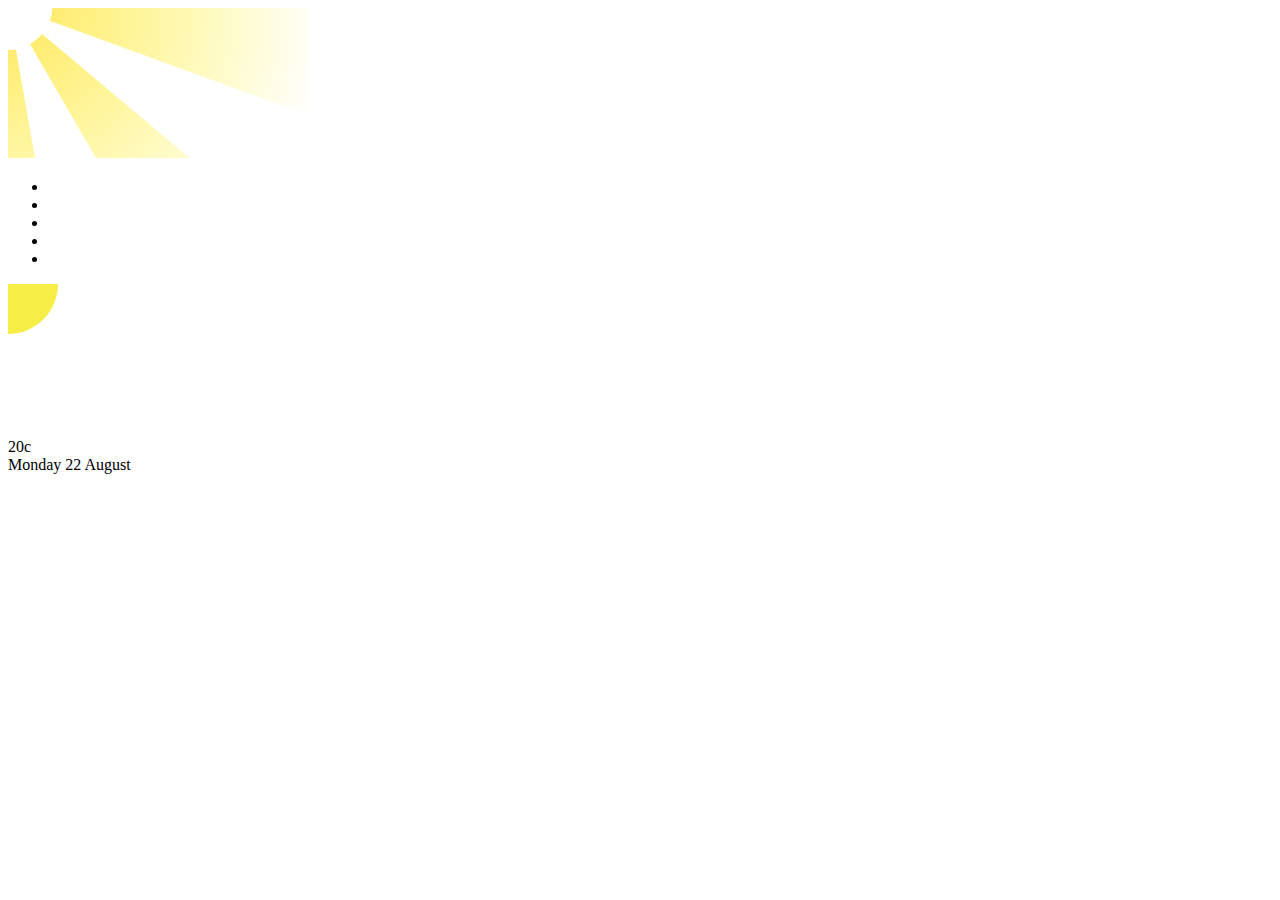
<file: 날씨카드디자인레퍼런스/index.html>
<!DOCTYPE html>
<html lang="en">
<head>
	<meta charset="UTF-8">
	<meta name="viewport" content="width=device-width, initial-scale=1.0">
	<title>Document</title>
	<link rel="stylesheet" href="style.scss">
</head>
<body>
	<div class="background">
		<div class="container">	
			<svg id="back">
				<radialGradient id="SVGID_1_" cx="0" cy="0" r="320.8304" gradientUnits="userSpaceOnUse">
					<stop  offset="0" style="stop-color:#FFDE17;stop-opacity:0.7"/>
					<stop  offset="1" style="stop-color:#FFF200;stop-opacity:0"/>
				</radialGradient>
				<path id="sunburst" style="fill:url(#SVGID_1_);" d="M0,319.7c-18.6,0-37.3-1.6-55.5-4.8L-7.8,41.4c5.1,0.9,10.6,0.9,15.7,0L56,314.8C37.6,318,18.8,319.7,0,319.7z
			 M-160.8,276.6c-32.5-18.8-61.3-42.9-85.5-71.6L-34,26.2c3.4,4.1,7.4,7.4,12,10.1L-160.8,276.6z M161.3,276.4L22.1,36.2
			c4.5-2.6,8.6-6,12-10.1l212.6,178.5C222.5,233.4,193.8,257.6,161.3,276.4z M-302.5,108.3C-315.4,73-321.9,36-322-1.8l277.6-0.5
			c0,5.3,0.9,10.4,2.7,15.2L-302.5,108.3z M302.6,107.8L41.8,12.8c1.7-4.7,2.6-9.7,2.6-14.9c0-0.3,0-0.6,0-1H322l0-1.3l0,1.9
			C322,35.4,315.5,72.5,302.6,107.8z M-41.8-17.5l-261-94.5c12.8-35.4,31.6-68,55.8-96.9L-34.1-30.8C-37.5-26.8-40.1-22.3-41.8-17.5z
			 M41.7-17.7c-1.8-4.8-4.4-9.3-7.8-13.3l212-179.2c24.3,28.8,43.3,61.3,56.3,96.6L41.7-17.7z M-22.2-40.8l-139.6-240
			c32.7-19,68.1-32,105.2-38.6L-8-46.1C-13-45.2-17.8-43.4-22.2-40.8z M22-40.9c-4.4-2.6-9.2-4.3-14.2-5.1l47.1-273.6
			c37.2,6.4,72.7,19.2,105.4,38L22-40.9z"/>
			</svg>
			<nav>
				<ul>
					<li><a id="button-snow" class="active"><i class="wi wi-snow"></i></a></li>
					<li><a id="button-wind"><i class="wi wi-strong-wind"></i></a></li>
					<li><a id="button-rain"><i class="wi wi-rain"></i></a></li>
					<li><a id="button-thunder"><i class="wi wi-lightning"></i></a></li>
					<li><a id="button-sun"><i class="wi wi-day-sunny"></i></a></li>
				</ul>
			</nav>
			<div id="card" class="weather">
				<svg id="inner">
					<defs>
						<path id="leaf" d="M41.9,56.3l0.1-2.5c0,0,4.6-1.2,5.6-2.2c1-1,3.6-13,12-15.6c9.7-3.1,19.9-2,26.1-2.1c2.7,0-10,23.9-20.5,25 c-7.5,0.8-17.2-5.1-17.2-5.1L41.9,56.3z"/>
					</defs>
					<circle id="sun" style="fill: #F7ED47" cx="0" cy="0" r="50"/>
					<g id="layer3"></g>
					<g id="cloud3" class="cloud"></g>
					<g id="layer2"></g>
					<g id="cloud2" class="cloud"></g>
					<g id="layer1"></g>
					<g id="cloud1" class="cloud"></g>
				</svg>
				<div class="details">
					<div class="temp">20<span>c</span></div>
					<div class="right">
						<div id="date">Monday 22 August</div>
						<div id="summary"></div>
					</div>
					
				</div>
			</div>
			<svg id="outer"></svg>
		</div>
		</div>
		<script src="script.js"></script>
</body>
</html>
</file>
